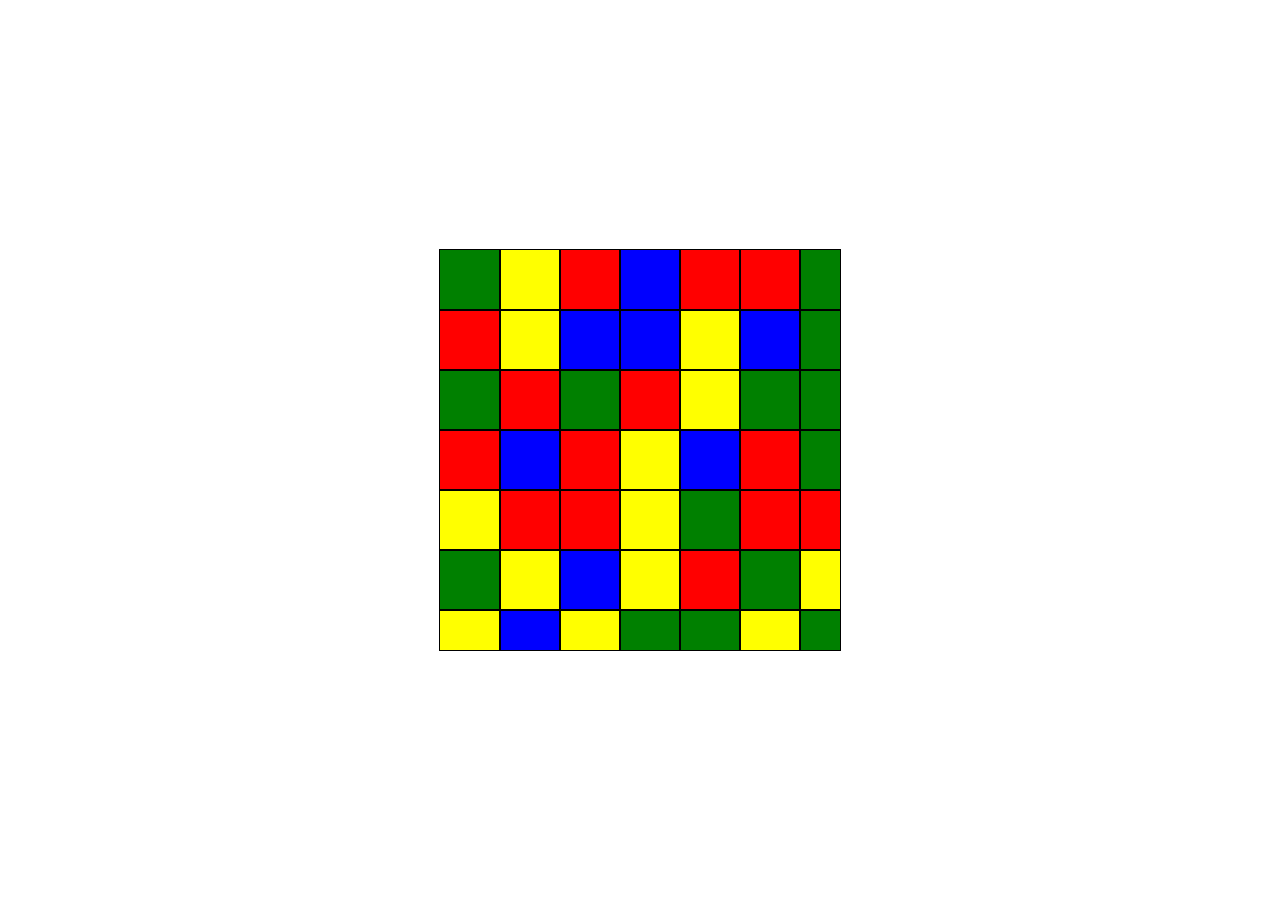
<file: index.html>
<html>
    <head>
        <title>Grid</title>
        <meta http-equiv="content-type" content="text/html;charset=utf-8">
        <link rel="stylesheet" type="text/css" href="grid.css"/>
        <script type="text/javascript" src="grid.js"></script>
    </head>
    <body>
        <canvas id="map"></canvas>
    </body>
</html>
</file>
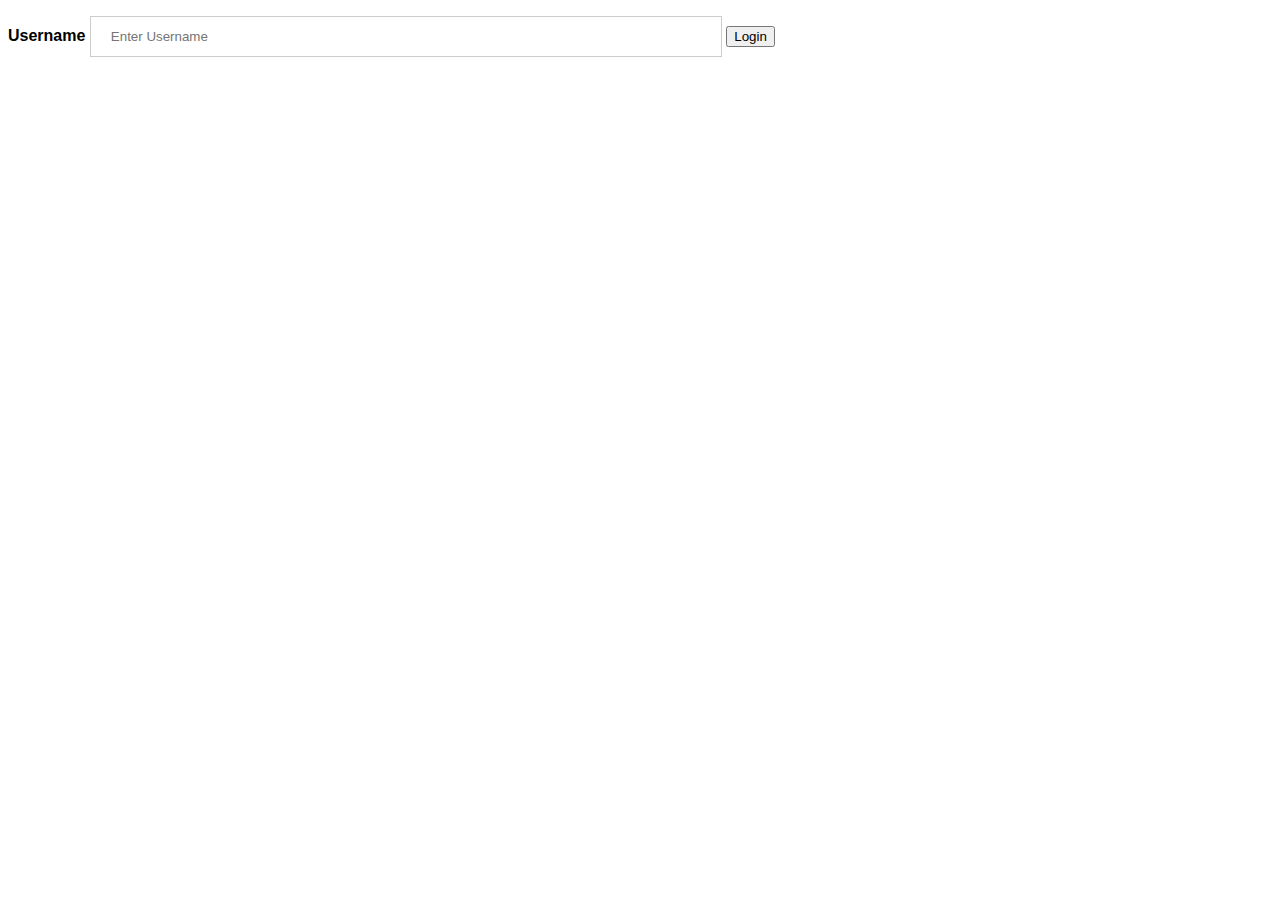
<file: login.html>
<html> 
 <head>
  <style>
    body {font-family: Arial, Helvetica, sans-serif;}
   
    /* Input Fields */
    input[type=text]{
      width: 50%;
      padding: 12px 20px;
      margin: 8px 0;
      display: inline-block;
      border: 1px solid #ccc;
      box-sizing: border-box;
    }
  </style>
 </head>
 <body>
  <form onsubmit="login()" method="post">
   <div class="container">
    <label for="uname"><b>Username</b></label>
    <input type="text" placeholder="Enter Username" name="uname" required>

    <button type="submit">Login</button>
  </div>
  </form> 
 </body>
</html>
<script>
 function login(){
   event.preventDefault();
   //ws logic here
 }
</script>
</file>
<file: grid.css>
* {
    margin: 0;
    padding: 0;
    font-family: Liberation Sans, Arial, sans-serif;
    }
    
    #map {
    position: absolute;
    left: 50%;
    top: 50%;
    transform: translate(-50%,-50%);
    
    /*border*/
    border : 1px black solid;
}
</file>
